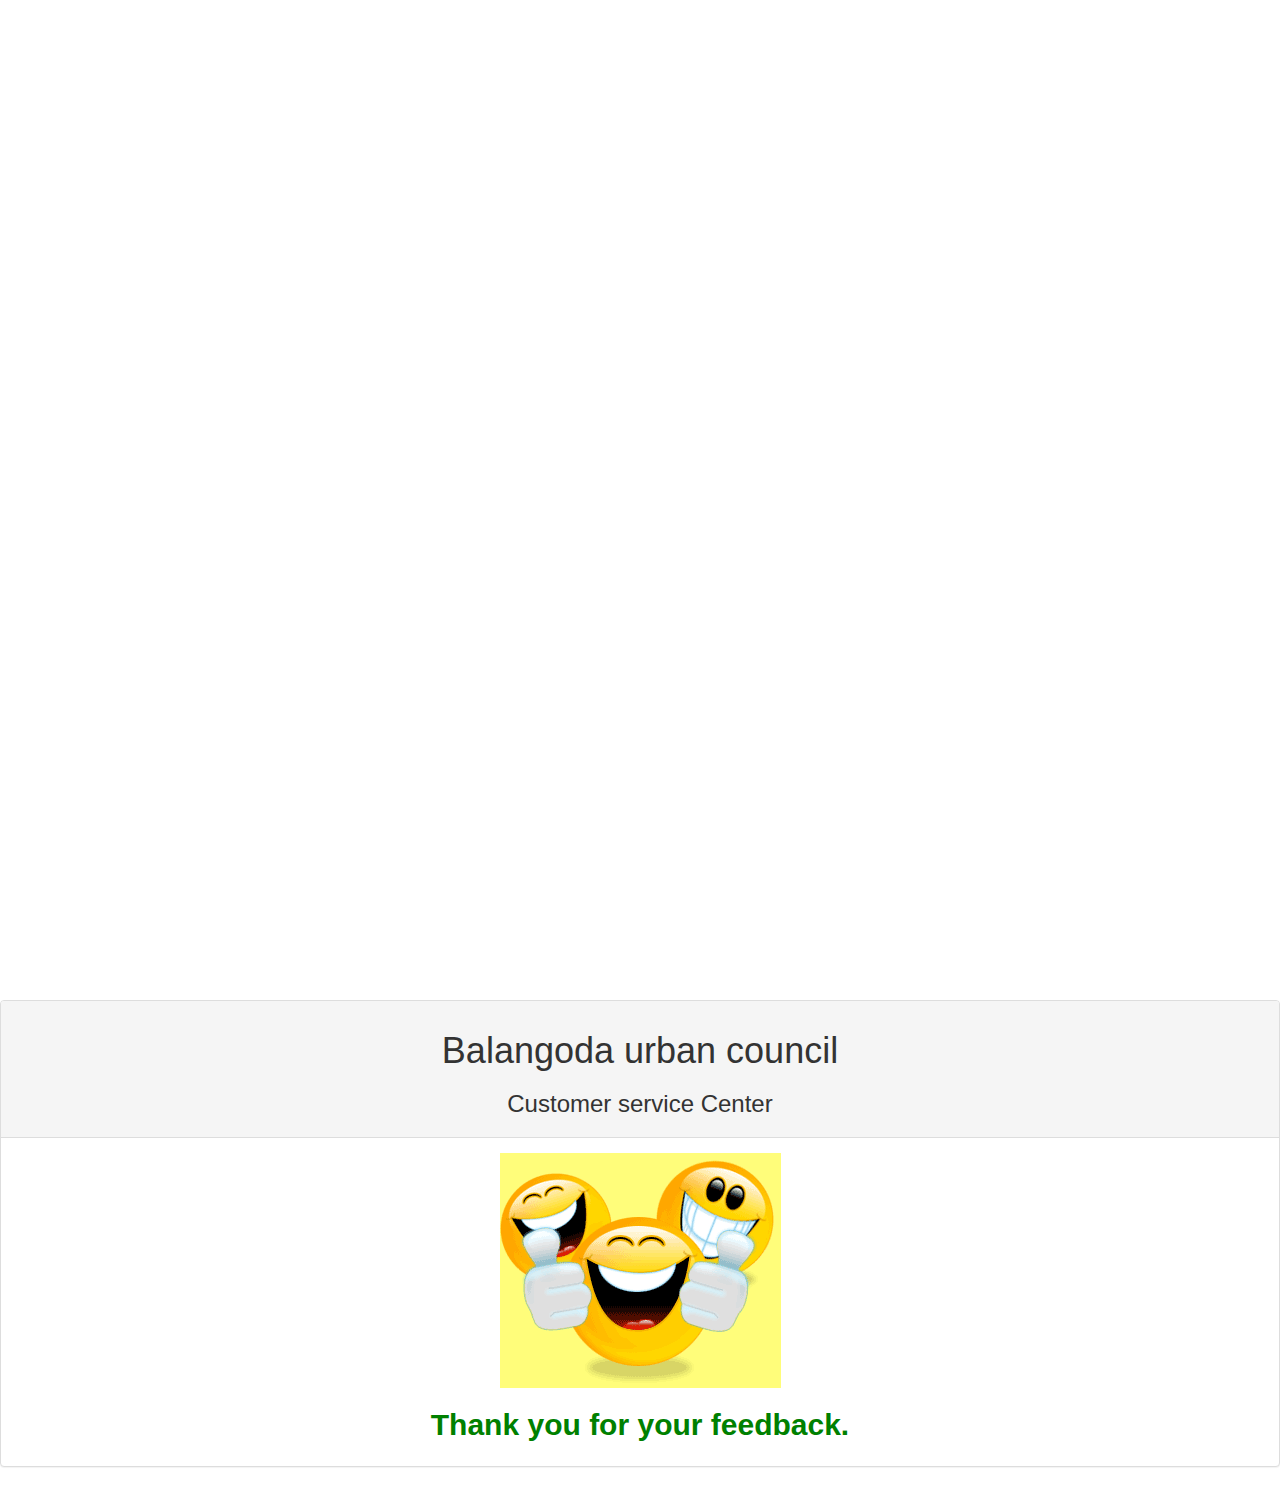
<file: hs.html>
<!DOCTYPE html>
<html>
  <head>
    <meta charset="utf-8">
     <link rel="stylesheet" href="https://maxcdn.bootstrapcdn.com/bootstrap/3.3.7/css/bootstrap.min.css">
<link rel="stylesheet" href="/index.css">
    <title></title>
  </head>
  <body>
    <div id="header">

</div>
    <center>
    <div class="panel panel-default">

  <div class="panel-heading"><h1 style="">Balangoda urban council</h1>

    <h3>Customer service Center</h3>
</div>
  <div class="panel-body">
<img src="images/4.gif"/>
   <h2 style="color:green"><b>Thank you for your feedback.</b></h2>

   <script>
       window.setTimeout(function() {
       window.location.href = "index.html";
   }, 3000);
   </script>


</div>

</div>
</center>
  </body>
</html>
</file>
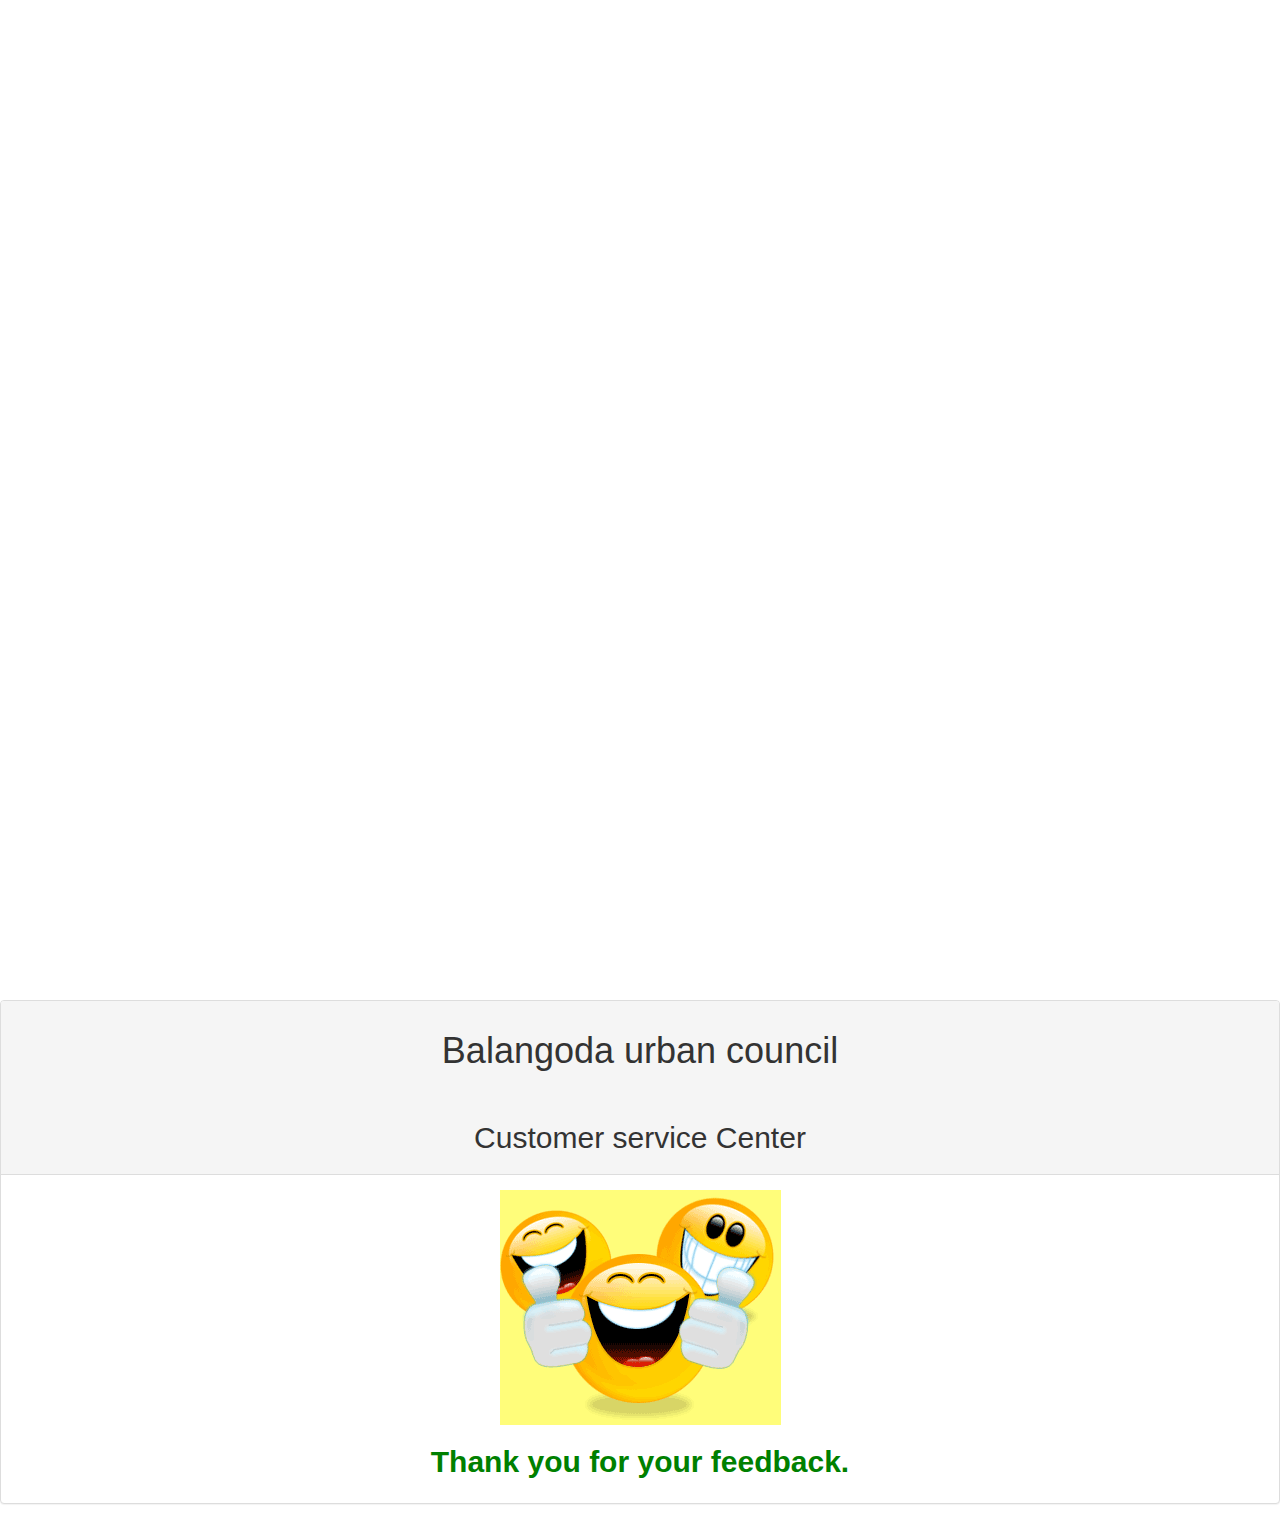
<file: ls.html>
<!DOCTYPE html>
<html>
  <head>
    <meta charset="utf-8">
     <link rel="stylesheet" href="https://maxcdn.bootstrapcdn.com/bootstrap/3.3.7/css/bootstrap.min.css">
<link rel="stylesheet" href="/index.css"/>
    <title></title>
  </head>
  <body>
    <div id="header">

</div>
    <center>
    <div class="panel panel-default">

  <div class="panel-heading"><h1>Balangoda urban council</h1>
    <br>
      <h2>Customer service Center</h2>
  </div>
  <div class="panel-body">
<img src="images/4.gif"/>
   <h2 style="color:green"><b>Thank you for your feedback.</b></h2>
   <script>
       window.setTimeout(function() {
       window.location.href = "index.html";
   }, 3000);
   </script>


</div>

</div>
</center>
  </body>
</html>
</file>
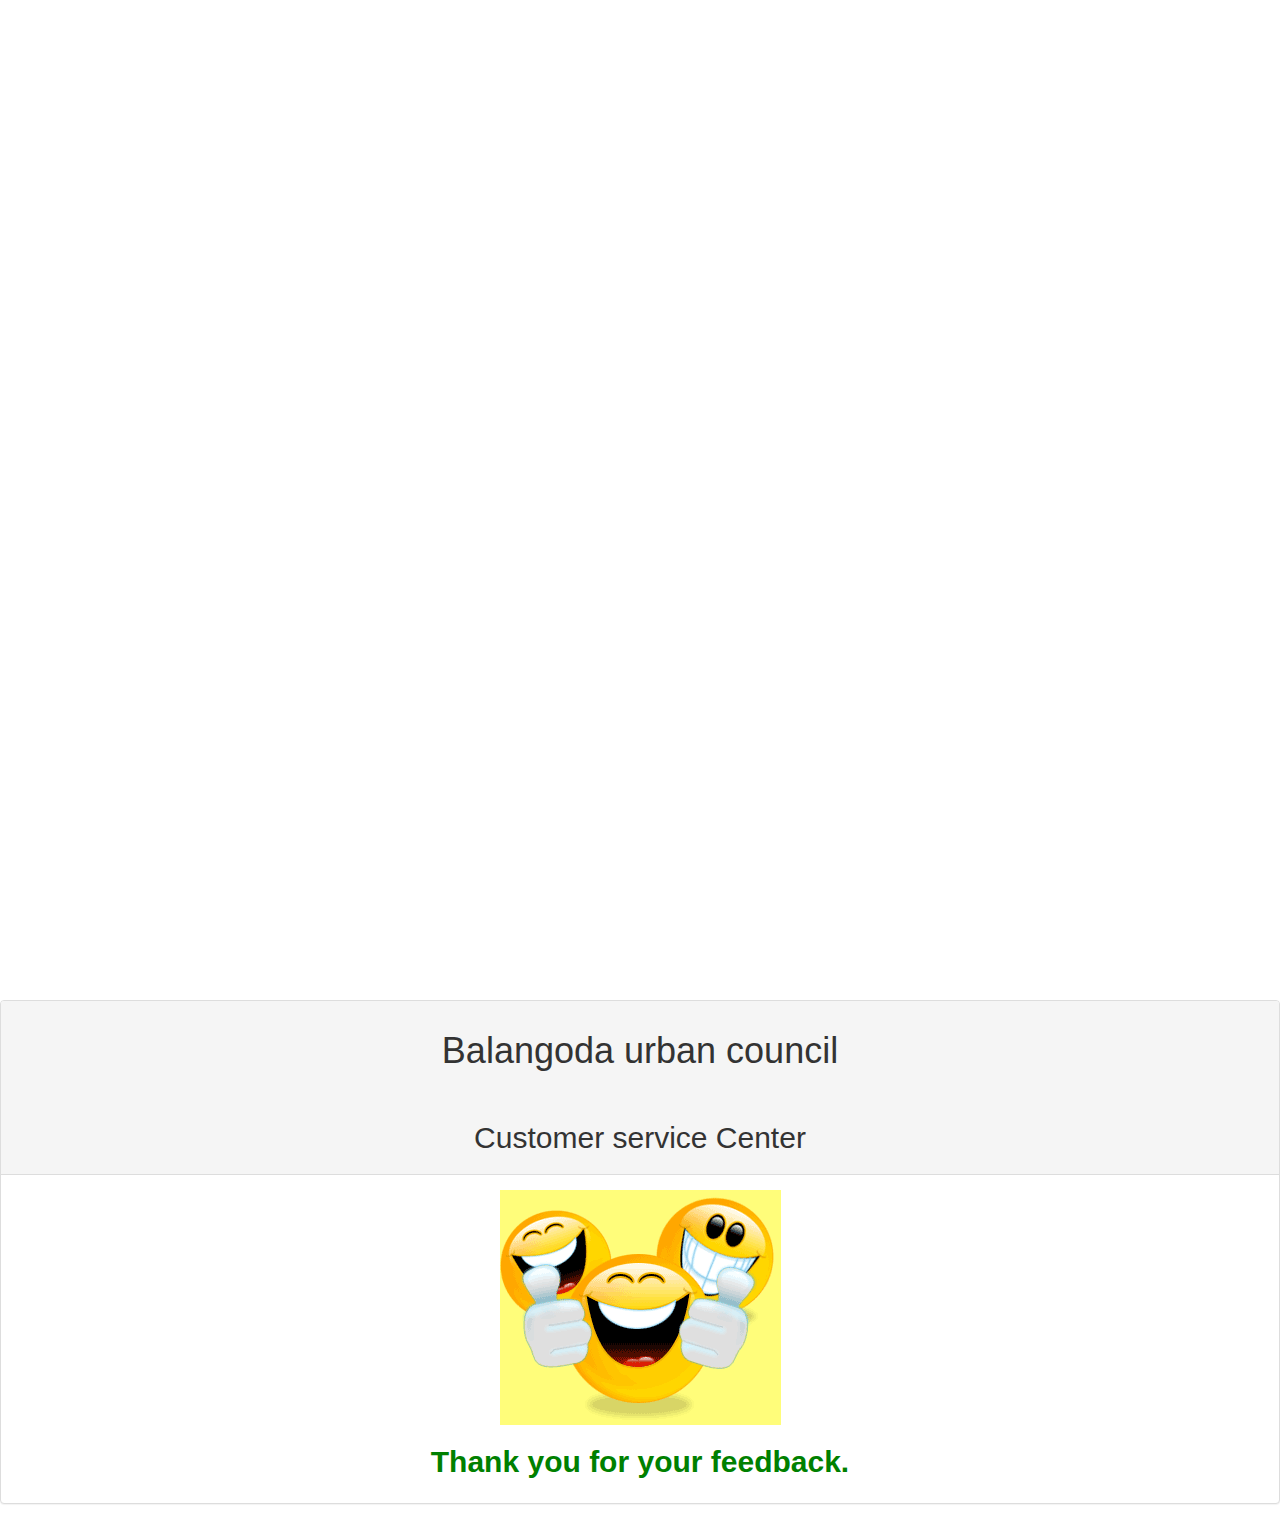
<file: ms.html>
<!DOCTYPE html>
<html>
  <head>
    <meta charset="utf-8">
     <link rel="stylesheet" href="https://maxcdn.bootstrapcdn.com/bootstrap/3.3.7/css/bootstrap.min.css">
<link rel="stylesheet" href="/index.css"/>
    <title></title>
  </head>
  <body>
    <div id="header">

</div>
    <center>
    <div class="panel panel-default">

  <div class="panel-heading"><h1>Balangoda urban council</h1>
    <br>
    <h2>Customer service Center</h2>
  </div>


  <div class="panel-body">
<img src="images/4.gif"/>
   <h2 style="color:green"><b>Thank you for your feedback.</b></h2>

   <script>
       window.setTimeout(function() {
       window.location.href = "index.html";
   }, 3000);
   </script>


</div>

</div>
</center>
  </body>
</html>
</file>
<file: index.css>
body{

  padding-top: 1000px;

}
#box {
		    background-color: lightgrey;
		    width: 700px;
		    border: 25px solid green;
		    padding: 25px;
		    margin: 25px;
		}
.panel-heading{
  color:.blue;
}
</file>
